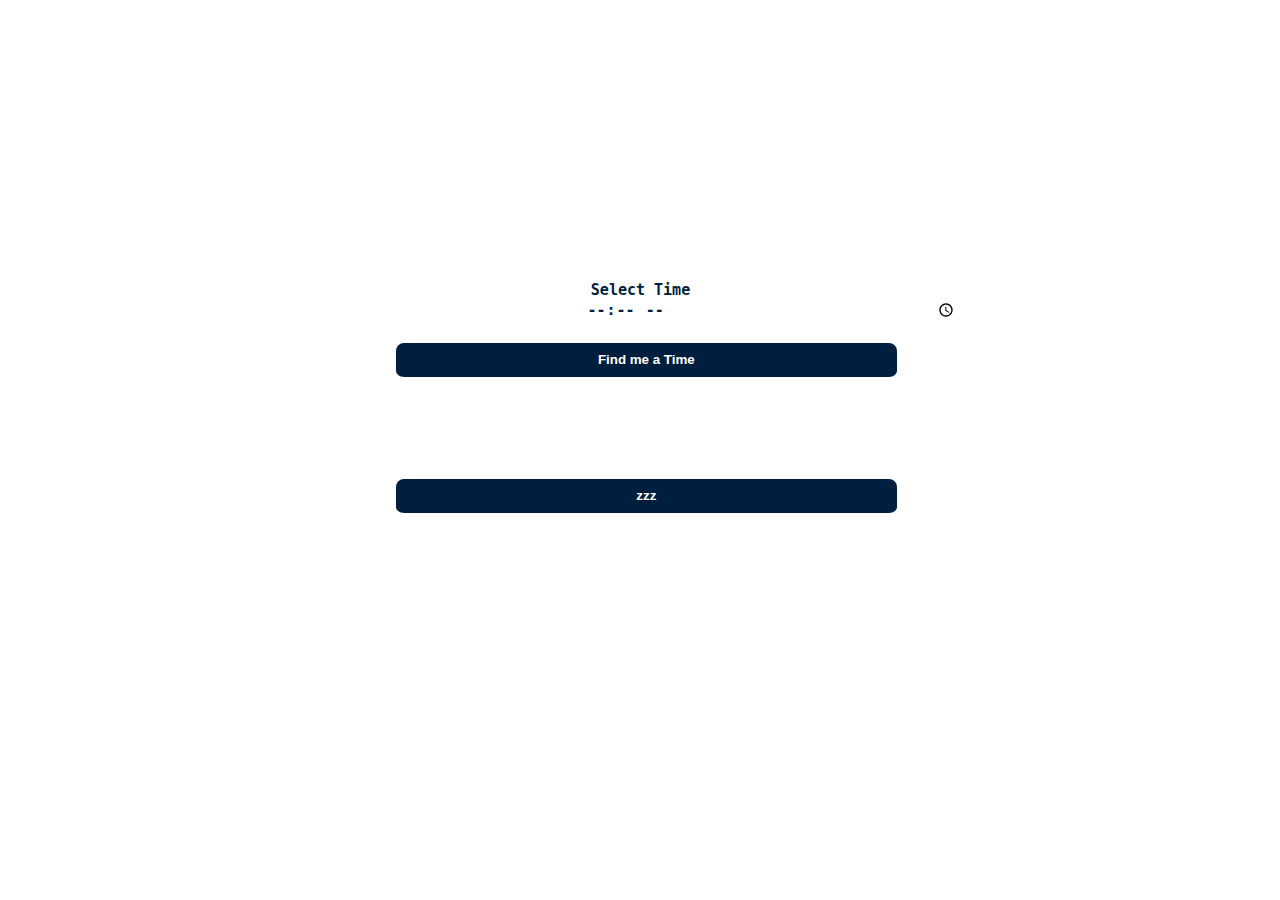
<file: index.html>
<!DOCTYPE html>
<html>
<head>
<link rel="stylesheet" href="style.css">
<script  src="./script.js"></script>
<meta name="viewport" content="width=device-width, initial-scale=1.0">
<link href="https://fonts.googleapis.com/css?family=Sofia" rel="stylesheet">
<link href='https://fonts.googleapis.com/css?family=Inconsolata' rel='stylesheet'>
<link href='https://fonts.googleapis.com/css?family=Handlee' rel='stylesheet'>
<script src="https://code.jquery.com/jquery-3.1.1.js"></script>
    </head>
    <header>
        <h1><sc>SLEEP</sc>
       <div class="shd">
       <sc>Time</sc></h1>
       </div>
    </header>
    <body>
    <p id="text" >I want to Wakeup at...</p>
    <form>
    <input placeholder="Select Time" id="tym" type="time" onchange="this.className=(this.value!=''?'has-value':'')"></input>
    </form>
    <br/>
    <button id="btn" onclick="s()" >Find me a Time</button>
    <br/>
    <br/>
  <io id="tt">or<br/>Find out when to get up if you go to bed now.</io>
  <br/>
    <button id="bt2" onclick="zzz()" >zzz</button>
<t>
<div id="t1"></div>
<div id="o"></div>
<div id="t2"></div>
<div id="o1"></div>
<div id="t3"></div>
<div id="o2"></div>
<div id="t4"></div>
</t>
    </div>
    </body>
</html>
</file>
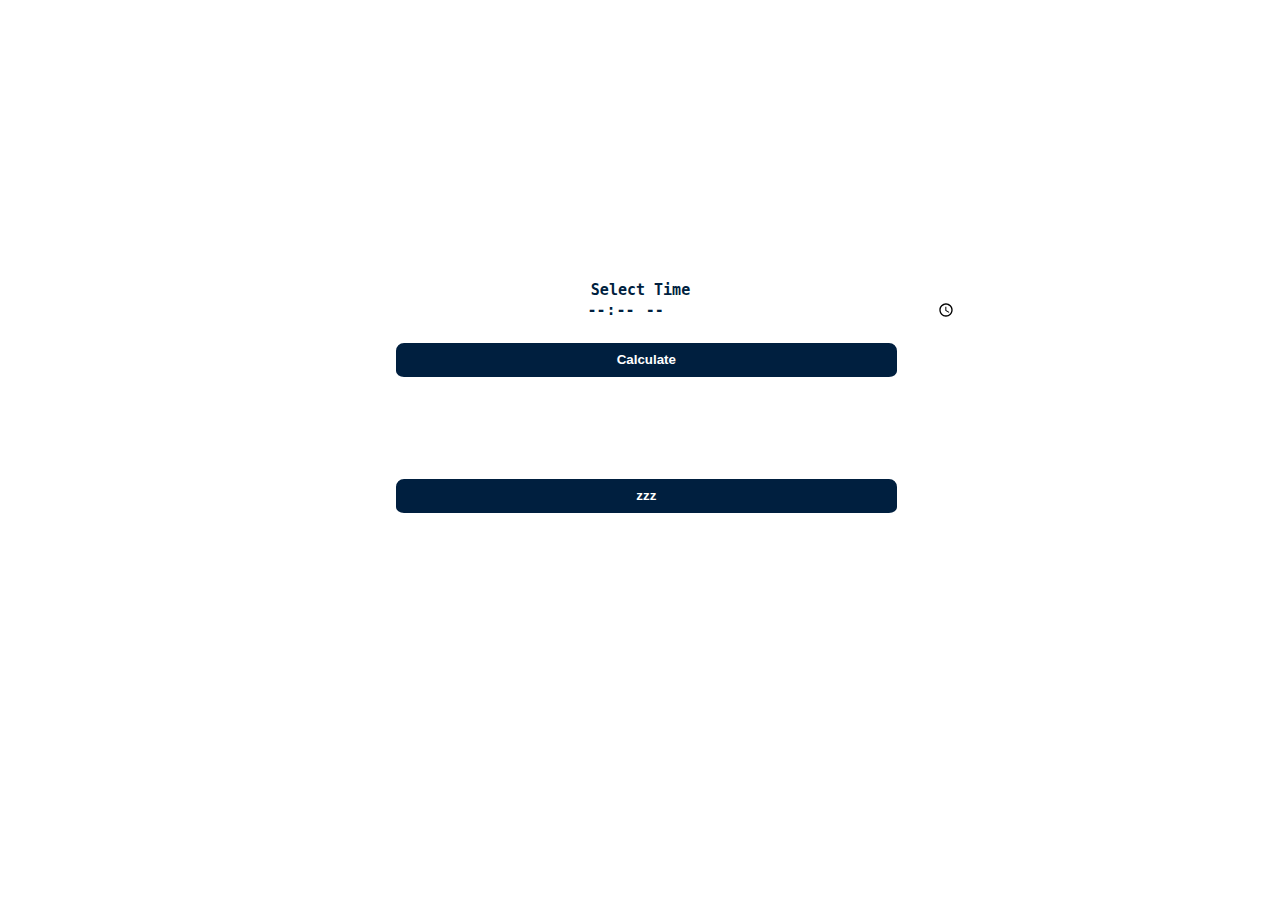
<file: main.html>
<!DOCTYPE html>
<html>
<head>
<link rel="stylesheet" href="style.css">
<script  src="./script.js"></script>
<link href="https://fonts.googleapis.com/css?family=Sofia" rel="stylesheet">
<link href='https://fonts.googleapis.com/css?family=Inconsolata' rel='stylesheet'>
<link href='https://fonts.googleapis.com/css?family=Handlee' rel='stylesheet'>
<script src="https://code.jquery.com/jquery-3.1.1.js"></script>
    </head>
    <header>
        <h1><sc>SLEEP</sc>
       <div class="shd">
       <sc>CALCULATOR</sc></h1>
       </div>
    </header>
    <body>
    <p id="text" >I want to Wakeup at...</p>
    <form>
    <input placeholder="Select Time" id="tym" type="time" onchange="this.className=(this.value!=''?'has-value':'')"></input>
    </form>
    <br/>
    <button id="btn" onclick="s()" >Calculate</button>
    <br/>
    <br/>
  <io id="tt">or<br/>Find out when to get up if you go to bed now.</io>
  <br/>
    <button id="bt2" onclick="zzz()" >zzz</button>
<t>
<div id="t1"></div>
<div id="o"></div>
<div id="t2"></div>
<div id="o1"></div>
<div id="t3"></div>
<div id="o2"></div>
<div id="t4"></div>
</t>
    </div>
    </body>
</html>
</file>
<file: style.css>
body {
text-align:center;
background-image:url("https://images.template.net/wp-content/uploads/2015/08/Extravagent-Space-Background-Premium-Download.png"); background-attachment:fixed;
background-size:100vw 100vh; 
background-position:top center; 
background-repeat:no-repeat; color:#fff;
}
p{text-shadow:0 0 0.1em #fff;
font-family:'sofia',cursive;
font-size:25px;
text-align:left;
padding-top:5%;
}
h1{
font-family:'sofia',cursive;
animation:color 2s ease-in infinite;
}
#o{
font-weight:bold;
padding-left:25%;
font-size:20px;
font-weight:bold;
font-family:'Handlee';
}
#o1{
font-weight:bold;
padding-left:25%;
font-size:20px;
font-weight:bold;
font-family:'Handlee';
}
#o2{
font-weight:bold;
padding-left:25%;
font-size:20px;
font-weight:bold;
font-family:'Handlee';
}
#t1{
text-align:center;
color:#fff;
font-weight:bold;
font-size:30px;
font-family:'Inconsolata';
}
#t2{
text-align:center;
color:#e5e5e5;
font-weight:bold;
font-size:30px;
font-family:'Inconsolata';
}
#t3{
text-align:center;
color:#ccc;
font-weight:bold;
font-size:30px;
font-family:'Inconsolata';
}
#t4{
text-align:center;
color:#b2b2b2;
font-weight:bold;
font-size:30px;
font-family:'Inconsolata';
}

@keyframes color{
0%,100%{text-shadow: 0 0 0.4em blue,
0 0 0.6em darkblue;}
50% {text-shadow: 0 0 0.2em #fff;}
}

input[type=time]{
  outline:none;
  width:50%;
  height:40px;
  border-radius:10px;
  border:2px solid transparent;
  background-color:#fff;
}

button{
margin-left:1%;
outline:none;
  border-radius:10px;
  width:40%;
  height:40px;
  border:2px solid #fff;
  background-color:#001f3f;
  color:#fff;
  font-weight:bold;
  border-bottom-width:4px;
}

input[type="time"]:not(.has-value):before{
  text-align:center;
  font-weight:bold;
  font-size:15px;
  color:#001f3f;
  content:attr(placeholder);
}
io{
text-shadow:0 0 0.1em #fff;
font-family:'sofia',cursive;
font-size:25px;
text-align:left;
}
.shd{
margin-top:5px;
text-align:center;
}

button:hover{
color:#000;
border-color:#001f3f;
background-color:#fff;
}

#tym{
text-align:center;
color:#001f3f;
font-size:15px;
font-weight:bold;
}
</file>
